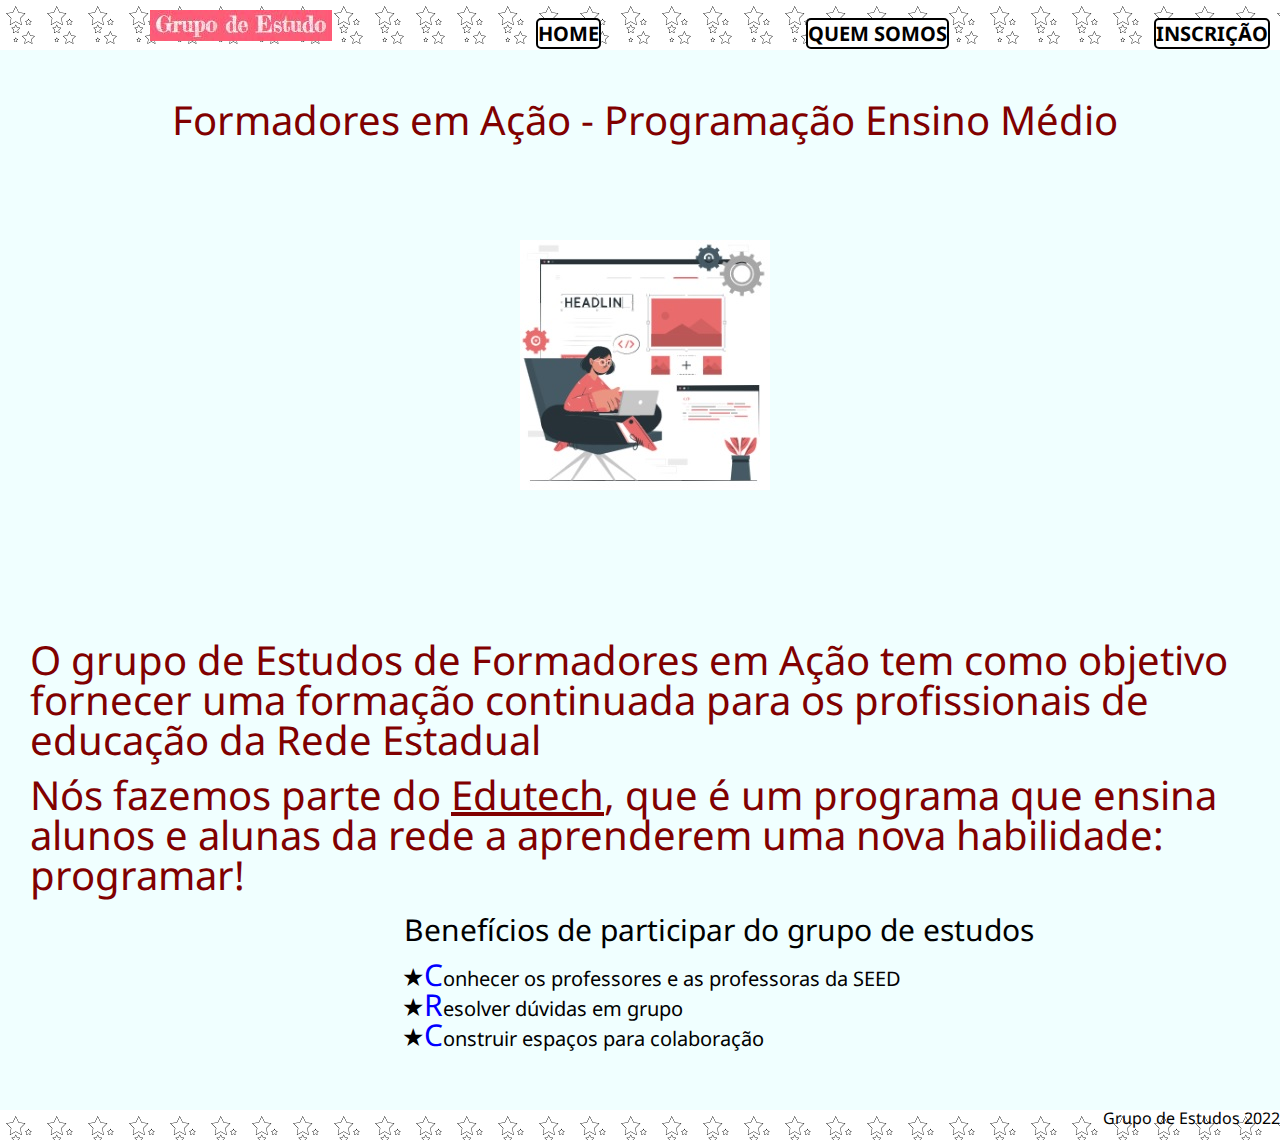
<file: index.html>
<!DOCTYPE html>
<html lang="pt" dir="ltr">

<head>
  <meta charset="utf-8">
  <title>Nosso grupo</title>
  <link rel="preconnect" href="https://fonts.googleapis.com">
  <link rel="preconnect" href="https://fonts.gstatic.com" crossorigin>
  <link href="https://fonts.googleapis.com/css2?family=Noto+Sans&display=swap" rel="stylesheet">
  <link rel="stylesheet" href="reset.css">
  <link rel="stylesheet" href="style.css">
</head>

<body>
  <header>
    <img src="img-header1.jpeg">
    <nav>
      <ul>
        <li> <a href="index.html">Home</a> </li>
        <li> <a href="quemsomos.html">Quem Somos</a> </li>
        <li> <a href="https://professor.escoladigital.pr.gov.br/formadores_acao">Inscrição</a> </li>
      </ul>
    </nav>




  </header>

  <main>

    <section class="texto-principal">
      <h1>Formadores em Ação - Programação Ensino Médio</h1>


      <div class="imagem-position1">
        <img id="img-position1" src="img-position1.jpg">
      </div>



      <h2 class="titulo2">O grupo de <b>Estudos de Formadores em Ação</b> tem como objetivo fornecer uma formação
        continuada para os profissionais de educação da Rede Estadual</h2>
      <p>Nós fazemos parte do <u>Edutech</u>, que é um programa que ensina alunos e alunas da rede a aprenderem uma nova
        habilidade: programar!</p>
    </section>


    <section class="lista">
      <h2>Benefícios de participar do grupo de estudos</h2>
      <ul>
        <li class="itens">Conhecer os professores e as professoras da SEED</li>
        <li class="itens">Resolver dúvidas em grupo</li>
        <li class="itens">Construir espaços para colaboração</li>
      </ul>
    </section>


  </main>

<footer>
  <p>Grupo de Estudos 2022</p>
</footer>

</body>

</html>
</file>
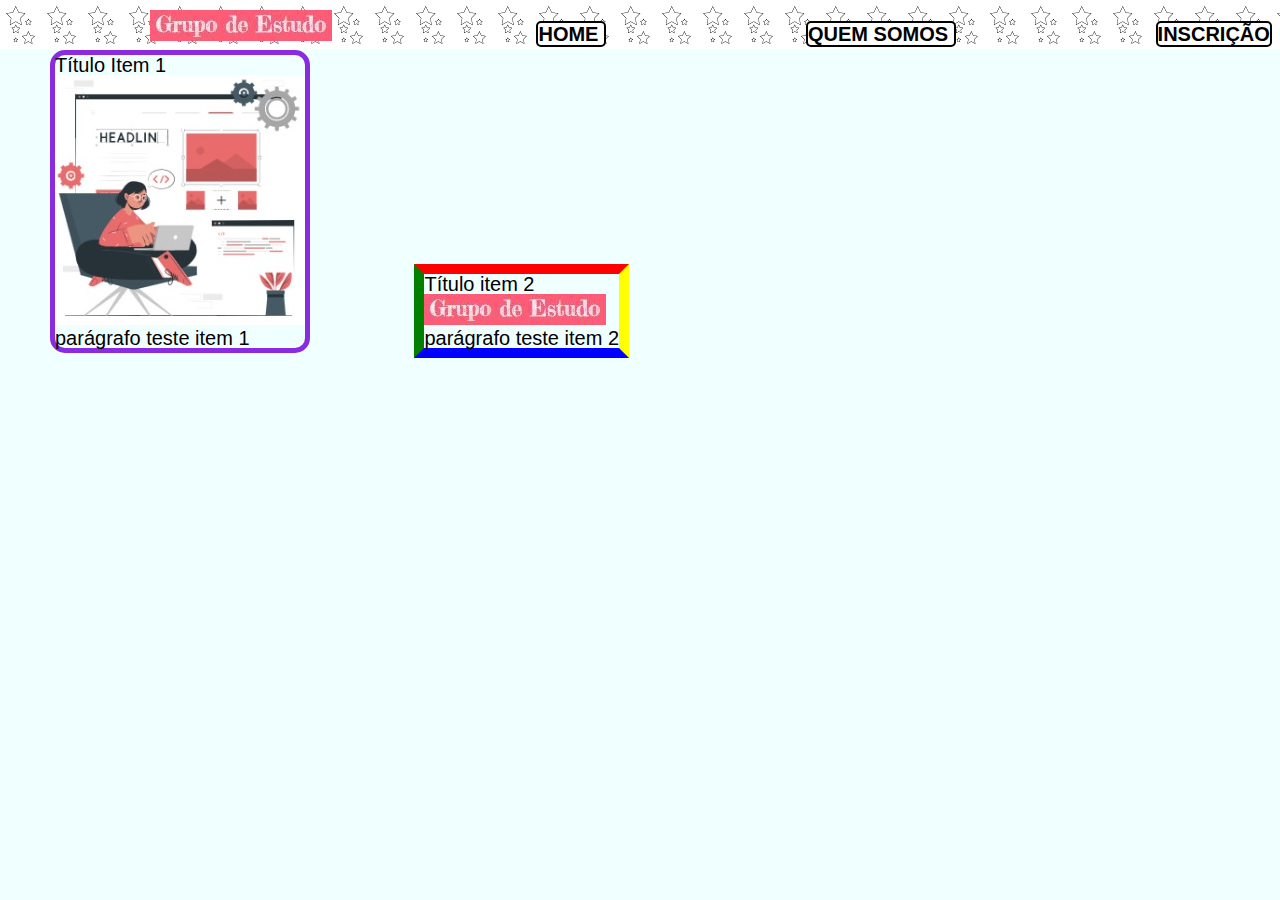
<file: quemsomos.html>
<!DOCTYPE html>
<html lang="en">
<head>
    <meta charset="UTF-8">
    <meta http-equiv="X-UA-Compatible" content="IE=edge">
    <meta name="viewport" content="width=device-width, initial-scale=1.0">
    <title>Quem Somos</title>
    <link rel="stylesheet" href="reset.css">
    <link rel="stylesheet" href="style.css">
</head>
<body>
    <header>
        <img src="img-header1.jpeg">
        <nav>
        <ul>
          <li> <a href="index.html"> Home  </a> </li>
          <li> <a href="quemsomos.html">  Quem Somos </a>  </li>
          <li>  <a href="https://professor.escoladigital.pr.gov.br/formadores_acao"> Inscrição </a> </li>
        </ul>
      </nav>

      </header>

    <ul>
      <li class="item1">
        <h3>Título Item 1</h3>
        <img src="img-position1.jpg" >
        <p> parágrafo teste item 1</p>
      </li>

      <li class="item2">
        <h3>Título item 2</h3>
        <img src="img-header1.jpeg">
        <p>parágrafo teste item 2</p>
      </li>
    </ul>
</body>
</html>
</file>
<file: style.css>
body {
    font-family: 'Noto Sans', sans-serif;
    background-color: azure;
}

header {
    background-color: lightcoral;
    background-image: url(estrelas.png);
    margin: ;
    margin-top: ;
    margin-bottom: 60px;
    margin-left: ;
    margin-right: ;

    padding: 10px;
    padding-top: ;
    padding-bottom: ;
    padding-left: 150px;
    padding-right: ;

    position: fixed;
    top: 0px;
    bottom: ;
    left: 0px;
    right: ;
    width: 100%;
    height: 30px;
}

img {
    display: inline;
}

nav {
    display: inline;
}

nav ul {
    display: inline;
}

nav li {
    display: inline;
    margin-left: 200px;
}
nav a{
    text-decoration: none;
    text-transform: uppercase;
    font-weight: bold;
    color: black;
    border: 2px solid black;
    border-radius: 5px;
    background-color: white;
}
nav a:hover{
    font-size: 25px;
    color: goldenrod;
    border-color: goldenrod;
    
}
nav a:active{
    background-color: gray;
    padding: 2px;
}

.texto-principal {
    font-size: 40px;
    color: maroon;
    padding-left: 10px;
    margin: 20px;
}

h1 {
    text-align: center;
    margin: 100px;
}

.lista {
    font-size: 30px;
    margin: 20px;
}

li::marker {
    font-size: 25px;
    color: black;
    content: "★";
}

li {
    font-size: 20px;
}

.imagem-position1 {
    width: 100%;
    height: 300px;
    position: static;
    text-align: center;
}

.lista {
    padding-left: 30vw;
}

h2{
    margin-bottom: 15px;
}

.itens{
    margin-left: 20px;
}

.titulo2{
    margin-top: 100px;
}
.item1{
    margin: 50px;
    display: inline-block;
    border: 5px solid blueviolet;
    border-radius: 15px;
}

.item2{
    margin: 50px;
    display: inline-block;
    border-top: 10px solid red ;
    border-bottom: 10px solid blue ;
    border-left: 10px solid green ;
    border-right: 10px solid yellow ;
}
footer p{
    text-align: right;
    margin-top: 60px;
    height: 30px;
}
footer{
    background-image: url(estrelas.png);
}
.itens::first-letter{
    color: blue;
    font-size: 30px;
}
</file>
